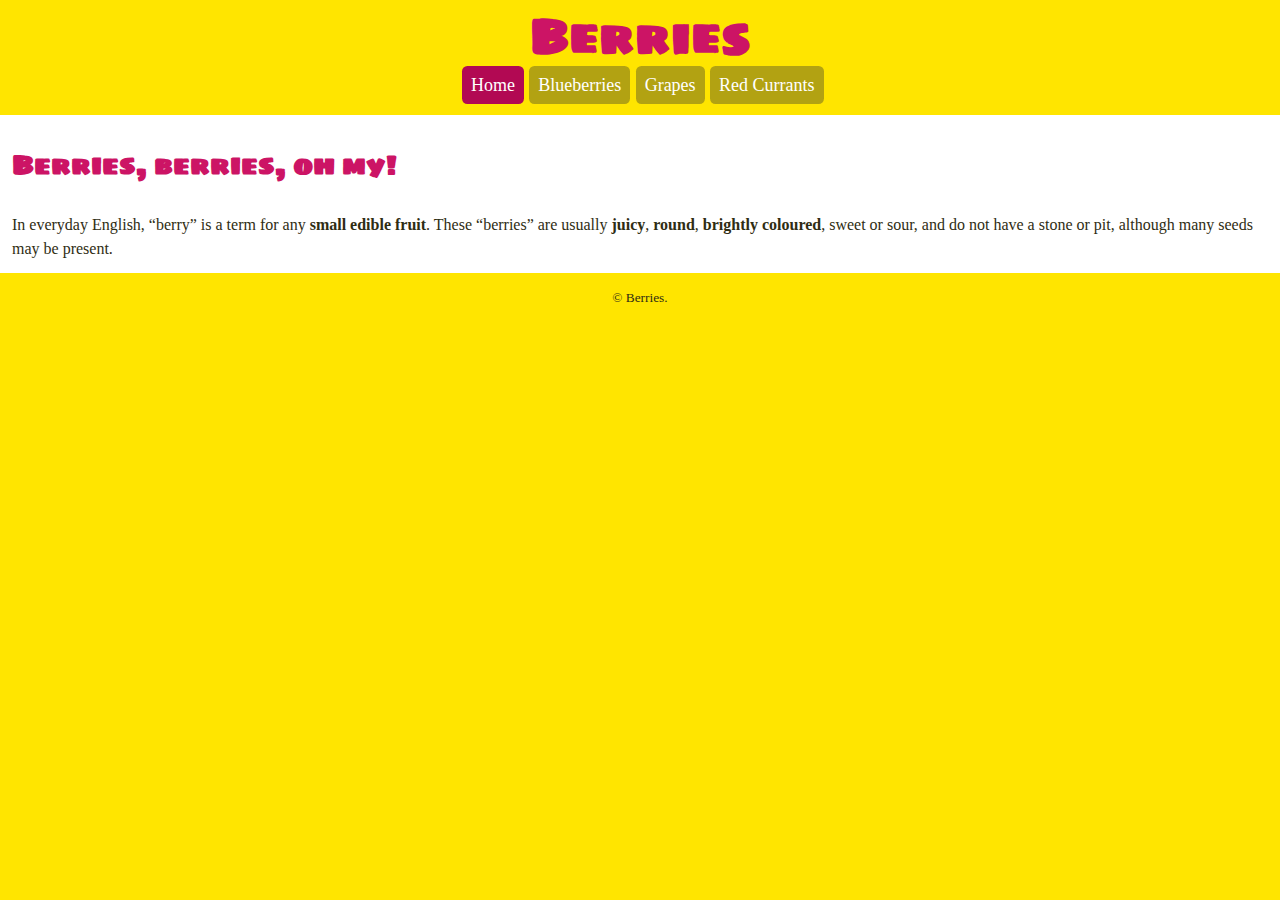
<file: index.html>
<!DOCTYPE html>
<html lang="en-ca">
<head>
  <meta charset="utf-8">
  <title>Berries</title>
  <meta name="viewport" content="width=device-width,initial-scale=1">
  <link href="css/main.css" rel="stylesheet">
  <link href="https://fonts.googleapis.com/css?family=Sigmar+One&display=swap" rel="stylesheet">
</head>
<body>

  <header>
    <h1>Berries</h1>

    <nav>
      <ul>
        <li><a class="current" href="index.html">Home</a></li>
        <li><a href="blueberries.html">Blueberries</a></li>
        <li><a href="grapes.html">Grapes</a></li>
        <li><a href="red-currants.html">Red Currants</a></li>
      </ul>
    </nav>
  </header>

  <main>
    <div class="berries">
      <h2>Berries, berries, oh my!</h2>
    </div>

    <div class="berry">
      <p>In everyday English, “berry” is a term for any <strong>small edible fruit</strong>. These “berries” are usually <b>juicy</b>, <b>round</b>, <b>brightly coloured</b>, sweet or sour, and do not have a stone or pit, although many seeds may be present.</p>
    </div>
  </main>

  <footer>
    <div class="footer">
      <small>© Berries.</small>
    </div>
  </footer>

</body>
</html>
</file>
<file: css/main.css>
html {
  font-family: Georgia, serif;
  background-color: #ffe500;
  line-height: 1.5;
  box-sizing: border-box;
  color: #2f2d13;
}

*, *::before, *::after {
  box-sizing: inherit;
}

body {
  margin: 0;
}

header {
  text-align: center;
}

h1 {
  font-family: "Sigmar One", cursive;
  color: #cc1465;
  font-size: 3rem;
  margin: 0;
}

ul {
  padding: 0;
  display: inline-block;
  margin-top: 0;
}

nav ul {
  list-style-type: none;
  display: flex;
  flex-direction: row;
  justify-content: center;
  align-content: center;
  align-items: center;
}

nav .current {
  background-color: #b20953;
}

nav a:hover {
  background-color: #b20953;
}

nav a {
  text-decoration: none;
  background-color: #b2a212;
  border-radius: .3em;
  padding: .5em;
  margin-left: .3em;
  color: #fff;
  font-size: 1.125rem;
  font-style: normal;
}

main {
  background-color: #fff;
  padding-top: 1.875rem;
  padding-bottom: .75rem;
  padding-right: .75rem;
  padding-left: .75rem;
}

.berries {
  font-family: "Sigmar One", cursive;
  color: #cc1465;
  font-size: 1.125rem;
  padding-bottom: .5em;
}

.berry p {
  margin-top: .3em;
  margin-bottom: 0;
}

h2 {
  margin-top: 0;
  margin-bottom: .5em;
}

img {
  width: 100%;
  display: block;
}

footer {
  text-align: center;
  padding-top: .75rem;
}

.footer {
  padding-bottom: 1rem;
}
</file>
